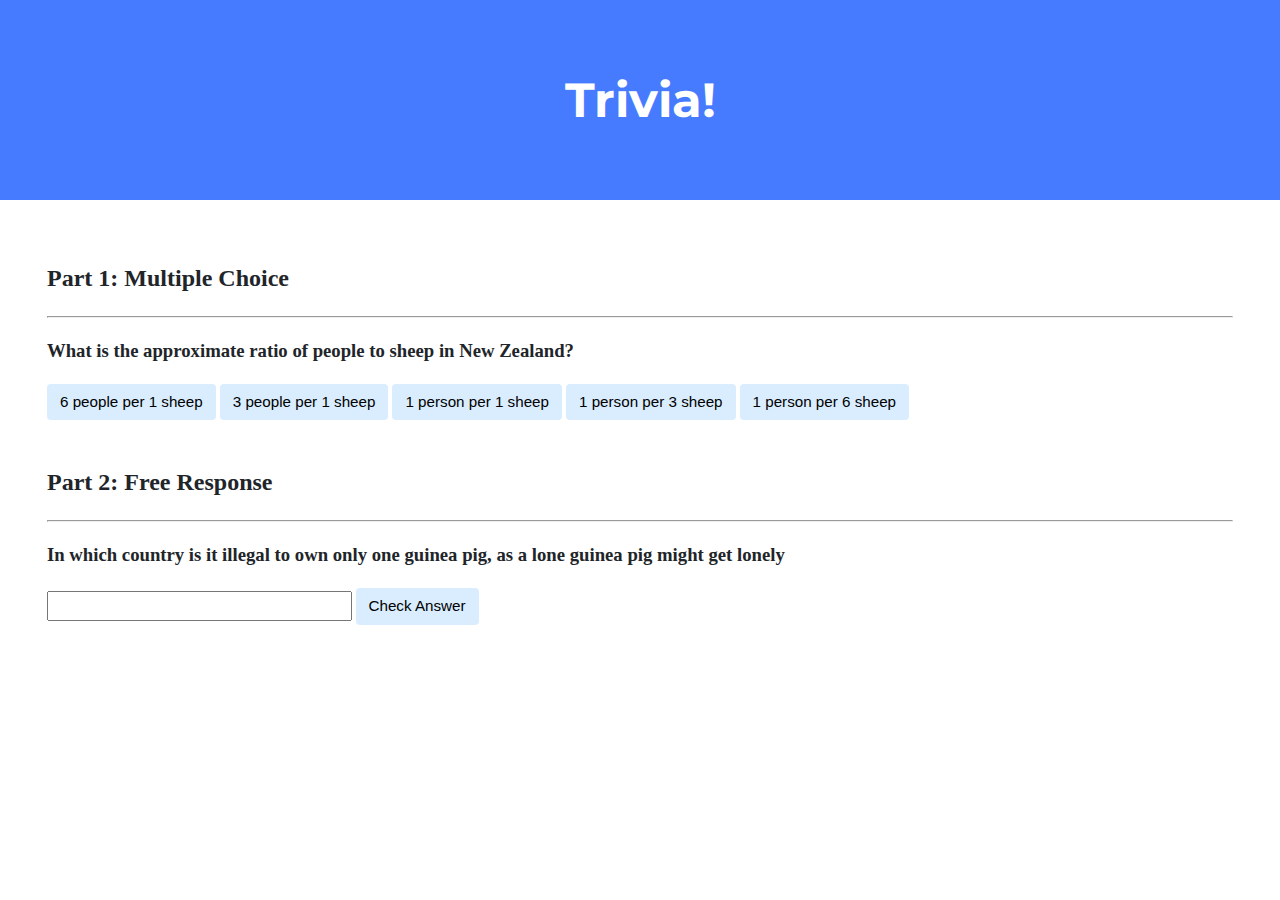
<file: trivia/index.html>
<!DOCTYPE html>

<html lang="en">
  <head>
    <link
      href="https://fonts.googleapis.com/css2?family=Montserrat:wght@500&display=swap"
      rel="stylesheet"
    />
    <link href="styles.css" rel="stylesheet" />
    <title>Trivia!</title>
  </head>
  <body>
    <div class="header">
      <h1>Trivia!</h1>
    </div>

    <div class="container">
      <div class="section" id="1">
        <h2>Part 1: Multiple Choice</h2>
        <hr />
        <!-- TODO: Add multiple choice question here -->
        <h3>
          What is the approximate ratio of people to sheep in New Zealand?
        </h3>
        <button id="button">6 people per 1 sheep</button>
        <button id="button">3 people per 1 sheep</button>
        <button id="button">1 person per 1 sheep</button>
        <button id="button">1 person per 3 sheep</button>
        <button id="button">1 person per 6 sheep</button>
      </div>

      <div class="section" id="2">
        <h2>Part 2: Free Response</h2>
        <hr />
        <!-- TODO: Add free response question here -->
        <h3>
          In which country is it illegal to own only one guinea pig, as a lone
          guinea pig might get lonely
        </h3>
        <input type="text" />
        <button id="secondq">Check Answer</button>
      </div>
    </div>

    <script>
      // TODO: Add code to check answers to questions
      //part 1
      const answer = document.querySelectorAll('#button');

      const firstQuestion = document.getElementById('1');
      answer.forEach((x) => {
        x.addEventListener('click', () => {
          let correct = document.createElement('button');
          correct.innerHTML = 'Correct';
          correct.classList.add('correct');

          let incorrect = document.createElement('button');
          incorrect.innerHTML = 'Incorrect';
          incorrect.classList.add('incorrect');
          if (x.innerHTML == '1 person per 6 sheep') {
            firstQuestion.append(correct);
          } else {
            firstQuestion.append(incorrect);
          }
        });
      });
      //Switzerland
      //part 1
      const secondAnswer = document.querySelector('input');
      const secondQuestionb = document.getElementById('secondq');
      const secondQuestion = document.getElementById('2');

        secondQuestionb.addEventListener('click', () => {
          let correct = document.createElement('button');
          correct.innerHTML = 'Correct';
          correct.classList.add('correct');

          let incorrect = document.createElement('button');
          incorrect.innerHTML = 'Incorrect';
          incorrect.classList.add('incorrect');
          if (secondAnswer.value == 'Switzerland') {
            secondQuestion.append(correct);
          } else {
            secondQuestion.append(incorrect);
          }
        });
    </script>
  </body>
</html>
</file>
<file: trivia/styles.css>
body {
    background-color: #fff;
    color: #212529;
    font-size: 1rem;
    font-weight: 400;
    line-height: 1.5;
    margin: 0;
    text-align: left;
}

.container {
    margin-left: auto;
    margin-right: auto;
    padding-left: 15px;
    padding-right: 15px;
}

.header {
    background-color: #477bff;
    color: #fff;
    margin-bottom: 2rem;
    padding: 2rem 1rem;
    text-align: center;
}

.section {
    padding: 0.5rem 2rem 1rem 2rem;
}

.section:hover {
    background-color: #f5f5f5;
    transition: color 2s ease-in-out, background-color 0.15s ease-in-out;
}

h1 {
    font-family: 'Montserrat', sans-serif;
    font-size: 48px;
}

button, input[type="submit"] {
    background-color: #d9edff;
    border: 1px solid transparent;
    border-radius: 0.25rem;
    font-size: 0.95rem;
    font-weight: 400;
    line-height: 1.5;
    padding: 0.375rem 0.75rem;
    text-align: center;
    transition: color 0.15s ease-in-out, background-color 0.15s ease-in-out, border-color 0.15s ease-in-out, box-shadow 0.15s ease-in-out;
    vertical-align: middle;
}
button:hover {
    cursor: pointer;
}


input[type="text"] {
    line-height: 1.8;
    width: 25%;
}

input[type="text"]:hover {
    background-color: #f5f5f5;
    transition: color 2s ease-in-out, background-color 0.15s ease-in-out;
}
.incorrect {
    background-color: red;
}
.correct{
    background-color: green;
}
</file>
